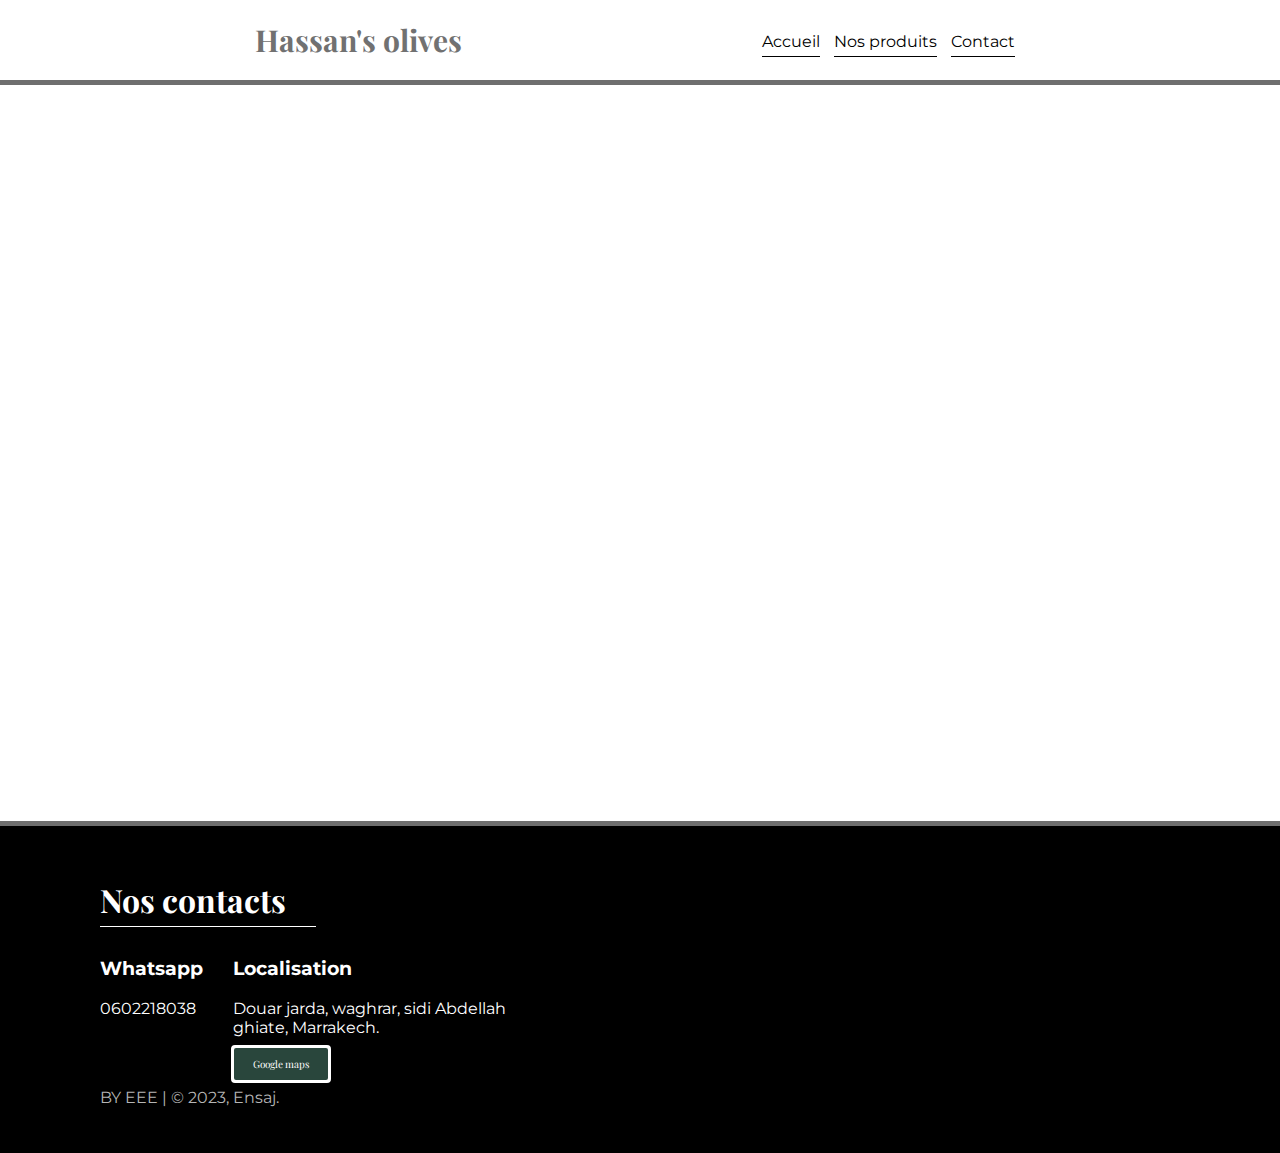
<file: page2.html>
<!DOCTYPE html>
<html lang="en">
<head>
    <meta charset="UTF-8">
    <meta http-equiv="X-UA-Compatible" content="IE=edge">
    <meta name="viewport" content="width=device-width, initial-scale=1.0">
    <title>Document</title>
    <link rel="stylesheet" href="style.css">
</head>
<body>
    <nav>
        <h1>Hassan's olives</h1>
        <div class="onglets">
            <a href="index.html">Accueil</a>
            <a href="index.html#produits">Nos produits</a>
            <a href="index.html#contact">Contact</a>
        </div>
    </nav>
    <p id="commande">
        <iframe width="540" height="680" src="https://83907167.sibforms.com/serve/[base64]" frameborder="0" scrolling="auto" allowfullscreen style="display: block;margin-left: auto;margin-right: auto;max-width: 100%;"></iframe>
    </p>
    <footer>
        <h1>Nos contacts</h1>
        <div class="services">
            <div class="service">
                <h3>Whatsapp</h3>
                <p>0602218038</p>
            </div>
            <div class="service">
                <h3>Localisation</h3>
                <p>Douar jarda, waghrar, sidi Abdellah ghiate, Marrakech.</p>
                <localisation onclick="window.location.href='https://maps.google.com/maps/search/Route%20sans%20nom%2C%20Maroc/@31.510107784995107,-7.8670259937644,17z?hl=fr';">Google maps</localisation>
            </div>
        </div>
        <p id="contact">BY EEE | &copy; 2023, Ensaj.</p>    </footer>
    
</body>
</html>
</file>
<file: style.css>
@import url('https://fonts.googleapis.com/css2?family=Montserrat&display=swap');
@import url('https://fonts.googleapis.com/css2?family=Playfair+Display:wght@600&display=swap');
html{
    scroll-behavior: smooth;
}
body{
    margin: 0px;
    padding: 0px;
    font-family: 'Montserrat', sans-serif;
}
nav{
    display:flex;
    flex-wrap:wrap;
    justify-content: center;
    align-items: center;
    border-bottom: 5px solid #6f6f6f;
}
nav h1{
    color: #717171;
    font-family: 'Playfair Display', serif;
    font-size: 30px;
}
nav .onglets{
    margin-top: 3px;
    margin-left: 300px;
}
nav .onglets a{
    text-decoration: none;
    color: #000;
    margin-right: 10px;
    border-bottom: 1px solid #000;
    padding-bottom: 5px;
}

header{
    display: flex;
    flex-direction: column;
    align-items: center;
    background: url('https://i.ibb.co/yhthyd5/OLIVES-BACKGROUND.jpg');
    background-size: cover;
    color: #fff;
    padding: 40px;
}
header h1{
    font-family: 'Playfair Display', serif;
    font-size: 50px;
}
header h4{
    margin-top: -20px;
    font-size: 20px;
    text-align: center;
    border-bottom: 1px solid #fff;
}
header button{
    padding: 10px 20px;
    background-color: #fff;
    color:#000;
    border:none;
    margin-bottom: 30px;
    outline:none;
    font-size: 20px;
    font-family: 'Playfair Display', serif;
    cursor: pointer;
}

.main{
    margin-top: 40px;
    display: flex;
    flex-direction: column;
    align-items: center;
}
.main .content .card{
    display: flex;
    flex-wrap: wrap;
    justify-content: center;
    margin-bottom:20px;
}
.main .content .card .left{
   flex: 0 0 30%;
   padding: 20px;
   background-color:black;
   color:#fff;
}
.main .content .card .right img{
    height:300px;
    width: 400px;
    margin-top: 5px;
}

footer{
    margin-top: 40px;
    border-top: 5px solid #6f6f6f;
    background-color: rgb(0, 0, 0);
    color: #fff;
    padding: 30px 100px;;
}
footer h1{
    font-family: 'Playfair Display', serif;
    border-bottom: 1px solid white;
    width: 20%;
    padding-bottom: 5px;
}
footer .services{
    margin-top: -10px;
    display:flex;
    flex-wrap:wrap;
}
footer .services .service{
    margin-right: 30px;
}
footer .services .service p{
    max-width: 300px;
}
footer #contact{
    color: rgb(181, 181, 181);
}
footer localisation {
    padding: 10px 20px;
    background-color: rgb(41, 70, 60);
    color: #ffffff;
    border: #000;
    margin-bottom: 15px;
    outline:auto;
    font-size: 10px;
    font-family: 'Playfair Display', serif;
    cursor: pointer;
}

@media screen and (max-width:680px){
    nav .onglets {
        margin-left: 0px;
        margin-bottom: 20px;
    }
    .main .card {
        margin: 10px;
    }
    .main .content .card .right img{
        height:200px;
        width: 100%;
        margin-top: -0px;
    }
    .main .content .card{
        display: block;
    }
    footer{
        padding: 30px;
    }
}
</file>
